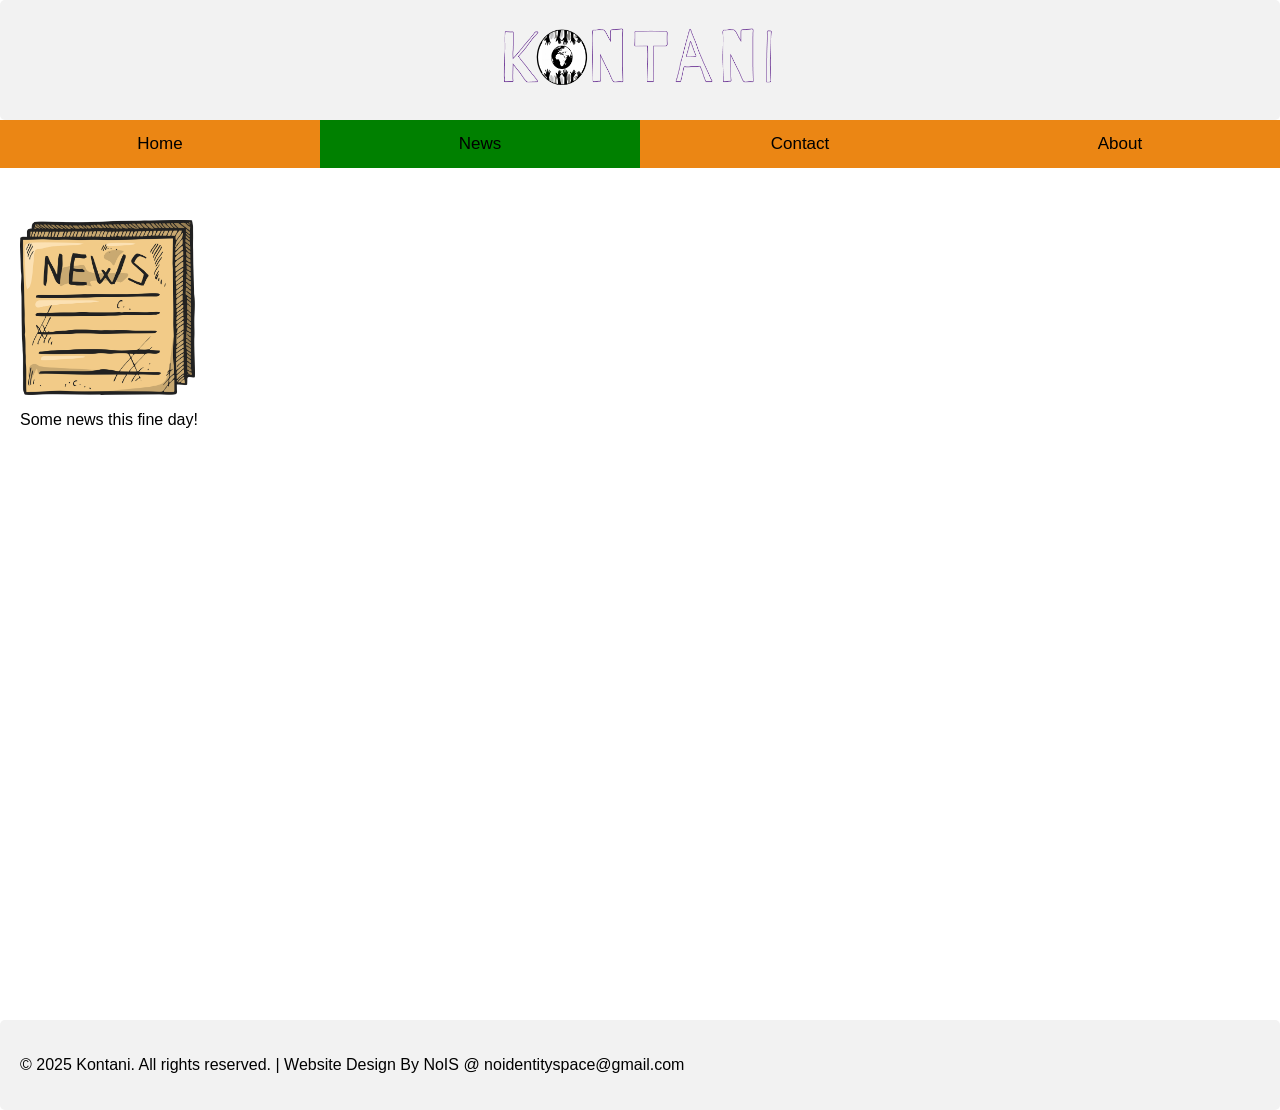
<file: index.html>
<html>

<head>
    <meta charset="UTF-8">
    <meta name="description" content="Kontani">
    <meta name="keywords" content="HTML, CSS, JavaScript">
    <meta name="author" content="Babak Milani">
    <meta name="viewport" content="width=device-width, initial-scale=1.0">
    <link rel="stylesheet" href="css/style.css">


</head>


<body>
    <header>
        <div class="logoSection">
            <img src="images/Kontani.png" width="280" height="80" alt="Kontani Logo">
        </div>
    </header>

    <button class="tablink" onclick="openPage('Home', this, 'red')">Home</button>
    <button class="tablink" onclick="openPage('News', this, 'green')" id="defaultOpen">News</button>
    <button class="tablink" onclick="openPage('Contact', this, 'blue')">Contact</button>
    <button class="tablink" onclick="openPage('About', this, 'orange')">About</button>

    <div id="Home" class="tabcontent">

        <img src="images/hand-icon.jpg" width="175" height="175" alt="Helping hands">


        <p class="text-1">At Kontani, we believe that everyone deserves a chance to thrive, regardless of their
            circumstances. As a
            compassionate charity organization,</br> we are dedicated to supporting the less fortunate in our community
            by
            providing essential services and resources to those who need it most.</br> From free clothing and housing
            assistance to counseling and employment support, our mission is to uplift individuals and families facing
            challenges</br> such as homelessness, unemployment, or undocumented status.
            Kontani is a safe haven for all – whether you’re a victim in need of guidance, someone </br>
            struggling to find stability, or simply seeking a helping hand.Our doors are open to everyone, and our team is committed
            to
            offering care, respect, and </br>practical solutions to help you rebuild your life.
            Together, we can create a stronger, more inclusive community. Join us in making a difference
            – because at</br>
            Kontani, hope starts here.</p>

        <img src="images/charity-icon.png" width="175" height="175" alt="hands together">
    </div>




    <div id="News" class="tabcontent">

        <img src="images/news-icon.png" width="175" height="175" alt="Newspapers">
        <p>Some news this fine day!</p>
    </div>

    <div id="Contact" class="tabcontent">
        <img src="images/contact-us.png" width="175" height="175" alt="Contact us">
        <p>Get in touch, or swing by for a cup of coffee.</p>
        <div>
            <form action="/action_page.php">
                <label for="fname">First Name</label>
                <input type="text" id="fname" name="firstname" placeholder="Your name..">

                <label for="lname">Last Name</label>
                <input type="text" id="lname" name="lastname" placeholder="Your last name..">

                <label for="email">E-mail</label>
                <input type="email" id="email" name="email" placeholder="Your E-mail..">

                <label for="tel">Phone Number</label>
                <input type="tel" id="phone" name="phone" placeholder="Enter phone number">

                <label for="message">Message</label>
                <textarea name="message" placeholder="Your Message" required></textarea>

                <input type="submit" value="Submit">
            </form>
        </div>
    </div>

    <div id="About" class="tabcontent">

        <img src="images/about-us.png" width="175" height="175" alt="about us">
        <p>Who we are and what we do.</p>
    </div>

    <script src="javascript/scripts.js"></script>
</body>
<footer>
    <div class="footer">
        <p>© 2025 Kontani. All rights reserved. | Website Design By NoIS @ noidentityspace@gmail.com</p>
    </div>
</footer>

</html>
</file>
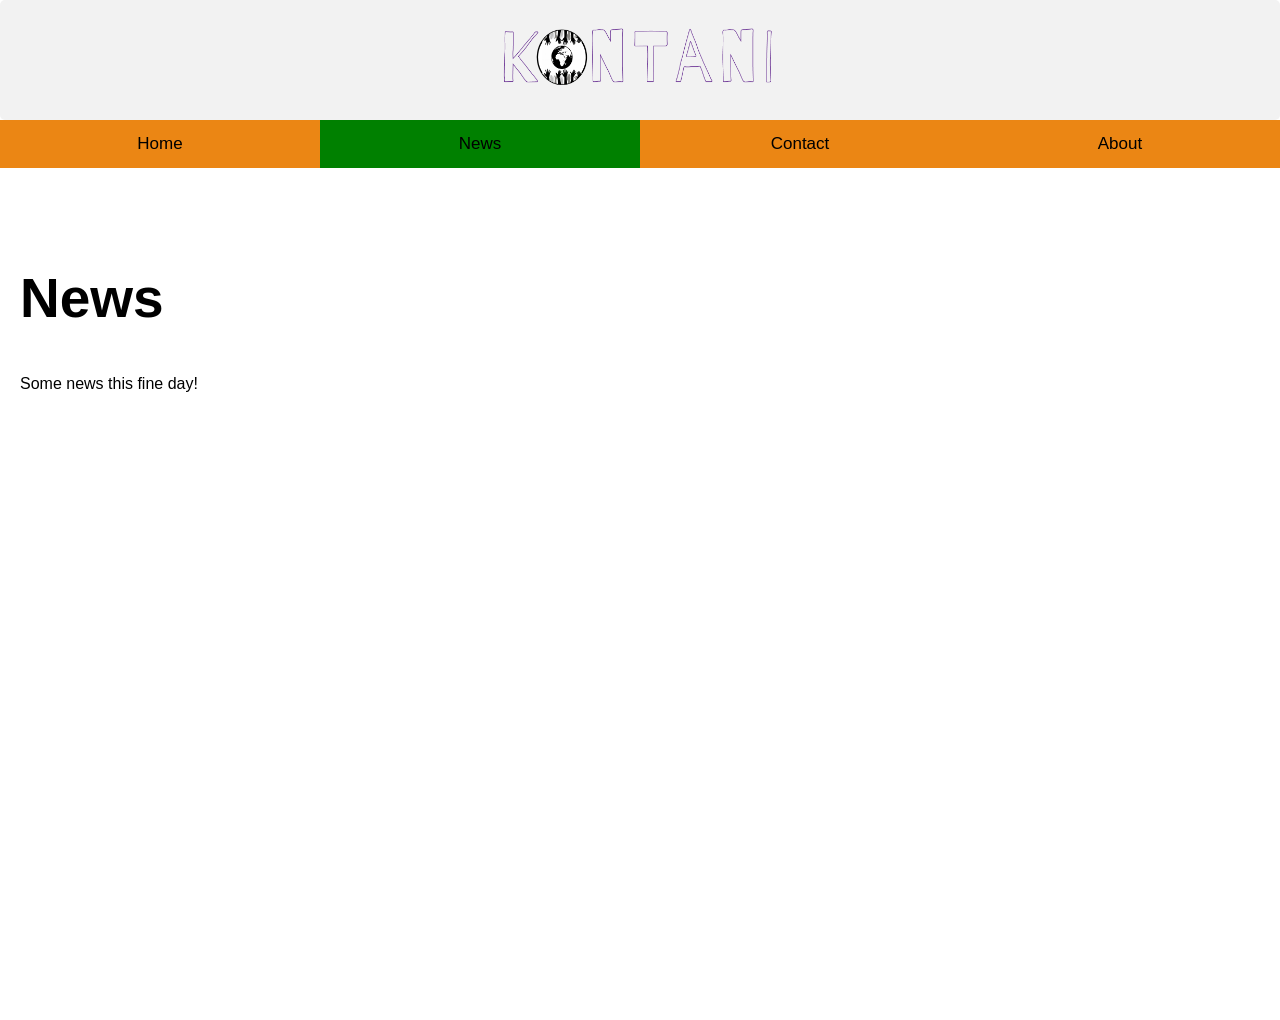
<file: kontani.html>
<html>

<head>
    <meta charset="UTF-8">
    <meta name="description" content="Kontani">
    <meta name="keywords" content="HTML, CSS, JavaScript">
    <meta name="author" content="Babak Milani">
    <meta name="viewport" content="width=device-width, initial-scale=1.0">
    <link rel="stylesheet" href="css/style.css">


</head>


<body>
    <header>
        <div class="logoSection">
            <img src="images/Kontani.png" width="280" height="80" alt="Kontani Logo">
        </div>
    </header>

    <button class="tablink" onclick="openPage('Home', this, 'red')">Home</button>
    <button class="tablink" onclick="openPage('News', this, 'green')" id="defaultOpen">News</button>
    <button class="tablink" onclick="openPage('Contact', this, 'blue')">Contact</button>
    <button class="tablink" onclick="openPage('About', this, 'orange')">About</button>

    <div id="Home" class="tabcontent">
        <h2>Kontani</h2>
        <p>At Kontani, we believe that everyone deserves a chance to thrive, regardless of their
            circumstances. As a
            compassionate charity organization, we are dedicated to supporting the less fortunate in our community by
            providing essential services and resources to those who need it most. From free clothing and housing
            assistance to counseling and employment support, our mission is to uplift individuals and families facing
            challenges such as homelessness, unemployment, or undocumented status.</p>
        <p>Kontani is a safe haven for all – whether you’re a victim in need of guidance, someone
            struggling to find
            stability, or simply seeking a helping hand. Our doors are open to everyone, and our team is committed to
            offering care, respect, and practical solutions to help you rebuild your life.</p>
        <p>Together, we can create a stronger, more inclusive community. Join us in making a difference
            – because at
            Kontani, hope starts here.</p>
    </div>

    <div id="News" class="tabcontent">
        <h2>News</h2>
        <p>Some news this fine day!</p>
    </div>

    <div id="Contact" class="tabcontent">
        <h2>Contact</h2>
        <p>Get in touch, or swing by for a cup of coffee.</p>
    </div>

    <div id="About" class="tabcontent">
        <h2>About</h2>
        <p>Who we are and what we do.</p>
    </div>

    <script src="javascript/scripts.js"></script>
</body>

</html>
</file>
<file: css/style.css>
/* This is the CSS file for the project */

* {
    box-sizing: border-box
}

.container {
    display: inline-block;
    cursor: pointer;
}

body,
html {
    height: 100%;
    margin: 0;
    font-family: Arial;
}

.logoSection {
    display: flex;
    justify-content: center;
}

.tablink {
    background-color: #eb8614;
    color: rgb(0, 0, 0);
    float: left;
    border: none;
    outline: none;
    cursor: pointer;
    padding: 14px 16px;
    font-size: 17px;
    width: 25%;
}

.tablink:hover {
    background-color: #ffffff;
}

/* Style the tab content (and add height:100% for full page content) */
.tabcontent {
    color: rgb(0, 0, 0);
    display: none;
    padding: 100px 20px;
    height: 100%;
}

#Home {
    background-color: rgb(255, 255, 255);
}

#News {
    background-color: rgb(255, 255, 255);
}

#Contact {
    background-color: rgb(255, 255, 255);
}

#About {
    background-color: rgb(255, 255, 255);
}

h2 {
    font-size: 55px;
}

.img-size {
    height: 2px;
    width: 1px;
}

/* Style the contact form */
input[type=text],
select {
    width: 100%;
    padding: 12px 20px;
    margin: 8px 0;
    display: inline-block;
    border: 1px solid #ccc;
    border-radius: 4px;
    box-sizing: border-box;
}

input[type=email],
select {
    width: 100%;
    padding: 12px 20px;
    margin: 8px 0;
    display: inline-block;
    border: 1px solid #ccc;
    border-radius: 4px;
    box-sizing: border-box;
}

input[type=tel],
select {
    width: 100%;
    padding: 12px 20px;
    margin: 8px 0;
    display: inline-block;
    border: 1px solid #ccc;
    border-radius: 4px;
    box-sizing: border-box;
}

input[type=submit] {
    width: 100%;
    background-color: #4CAF50;
    color: white;
    padding: 14px 20px;
    margin: 8px 0;
    border: none;
    border-radius: 4px;
    cursor: pointer;
}

textarea {
    width: 100%;
    padding: 12px 20px;
    margin: 8px 0;
    display: inline-block;
    border: 1px solid #ccc;
    border-radius: 4px;
    box-sizing: border-box;
    font-family: inherit;
    /* Ensures consistent font with inputs */
    resize: vertical;
    /* Allows vertical resizing only */
    min-height: 120px;
    /* Sets a minimum height */
}

input[type=submit]:hover {
    background-color: #45a049;
}

div {
    border-radius: 5px;
    background-color: #f2f2f2;
    padding: 20px;
}

.text-1 {
    font-size: 20px;
    
}
</file>
